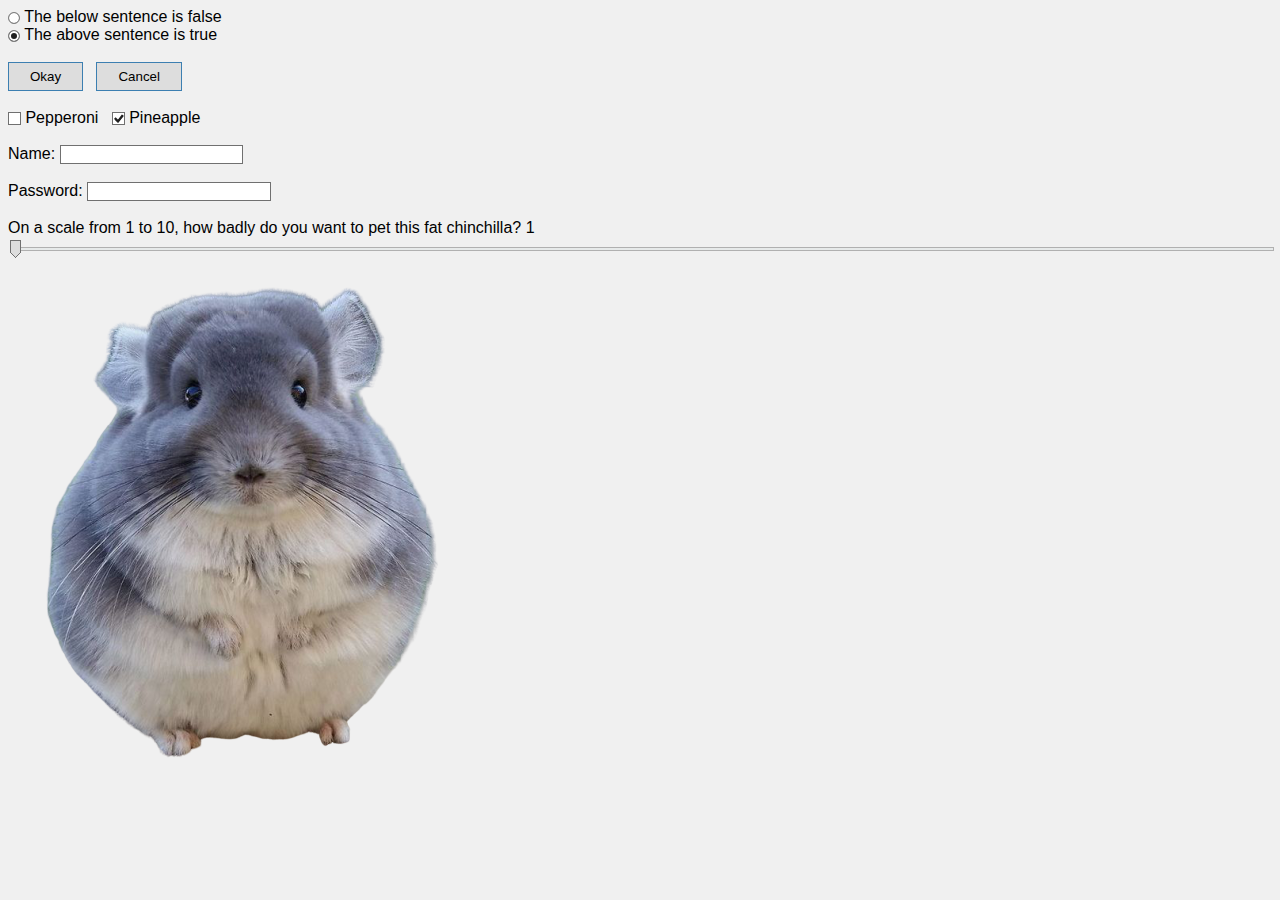
<file: index.html>
<!DOCTYPE html>
<header>
  <title>
    Web32 Demo
  </title>
  <link rel="stylesheet" type="text/css" href="css/body.css">
  <link rel="stylesheet" type="text/css" href="css/button.css">
  <link rel="stylesheet" type="text/css" href="css/radio.css">
  <link rel="stylesheet" type="text/css" href="css/checkbox.css">
  <link rel="stylesheet" type="text/css" href="css/textbox.css">
  <link rel="stylesheet" type="text/css" href="css/password.css">
  <link rel="stylesheet" type="text/css" href="css/slider.css">
  <!--<script src="https://unpkg.com/focus-visible@latest/dist/focus-visible.min.js"></script>-->
  <script src="js/focus-visible.js"></script>
</header>

<body>
  <div id="preload"></div>
  <script src="js/preload.js"></script>

  <label class="radio">
    <input type="radio" name="group1">
    <i></i> The below sentence is false
  </label>
  <br>
  <label class="radio">
    <input type="radio" name="group1" checked>
    <i></i> The above sentence is true
  </label>

  <br><br>

  <button>Okay</button>
  &nbsp;
  <button>Cancel</button>

  <br><br>

  <label class="checkbox">
    <input type="checkbox">
    <i></i> Pepperoni
  </label>
  &nbsp;
  <label class="checkbox">
    <input type="checkbox" checked>
    <i></i> Pineapple
  </label>

  <br><br>

  <label>Name:
  <input type="text">
  </label>
  <br><br>
  <label>Password:
  <input type="password">
  </label>

  <br><br>

  <script>
    const sliderOnInput = slider => document.getElementById('badly').innerHTML = 
    slider.value < 100 ? slider.value : Infinity;
  </script>
  <label id="sliderLabel">On a scale from 1 to 10, how badly do you want to pet this fat chinchilla?&nbsp;<span id="badly">1</span>
  <input type="range" min="1" max="100" value="1" step="1" oninput="sliderOnInput(this)">
  </label>

  <br><br>

  <img src="img/chinchilla.png">
</body>
</html>
</file>
<file: css/body.css>
body {
    background-color: #F0F0F0;
    font-family: Arial, Helvetica, sans-serif;
  }
</file>
<file: css/button.css>
button {
   width: 100;
   height: 50;
   border-image-source: url(../img/button/buttonDefault.png);
   border-image-width: 1px;
   border-image-slice: fill 1 1 1 1;
   padding: 5px 20px 5px 20px;
 }
 
 button:hover {
   border-image-source: url(../img/button/buttonHover.png);
 }
 
 button:active {
   border-image-source: url(../img/button/buttonClick.png);
 }
 
 :focus:not(.focus-visible) {
   outline: none;
 }
 
 .focus-visible {
   outline: 1;
   outline-color: black;
   outline-style: dotted;
   outline-offset: -3px;
 }
</file>
<file: css/radio.css>
/* http://stackoverflow.com/a/17541916/383904 */

.radio {
  user-select: none;
  -webkit-user-select: none;
  -webkit-touch-callout: none;
}

.radio>input {
  position: absolute;
  opacity: 0;
  width: 0;
  height: 0;
}

.radio>i {
  display: inline-block;
  vertical-align: middle;
  width: 10px;
  height: 10px;
  border-radius: 50%;
  box-shadow: inset 0 0 0 8px #fff;
  border: 1px solid gray;
  background: gray;
}

.radio:hover>i {
  border-color: #26A0DA;
}

.radio:hover:checked>i {
  background: #26A0DA;
}

.radio>input:active+i {
  border-color: #2C628B;
}

.radio>input:active:checked+i {
  border-color: #2C628B;
}

.radio>input:checked:not(:active)+i {
  box-shadow: inset 0 0 0 2px #fff;
  background: #202020;
}

.radio>input:checked:active+i {
  box-shadow: inset 0 0 0 2px #fff;
  background: #2C628B;
}

.radio>input:checked:hover+i {
  box-shadow: inset 0 0 0 2px #fff;
  background: #2C628B;
}

.radio>input:checked:hover:not(:active)+i {
  box-shadow: inset 0 0 0 2px #fff;
  background: #26A0DA;
}
</file>
<file: css/checkbox.css>
.checkbox {
  user-select: none;
  -webkit-user-select: none;
  -webkit-touch-callout: none;
}

.checkbox > input {
  position: absolute;
  opacity: 0;
  width: 0;
  height: 0;
}

.checkbox > i {
  display: inline-block;
  vertical-align: middle;
  width: 11px;
  height: 11px;
  box-shadow: inset 0 0 0 8px #fff;
  border: 1px solid #707070;
  background: gray;
}

.checkbox > i {
  width: 11px;
}

.checkbox:hover>i {
  border-color: #26A0DA;
}

.checkbox:hover:checked>i {
  background: #26A0DA;
}

.checkbox>input:active+i {
  border-color: #2C628B;
}

.checkbox>input:active:checked+i {
  border-color: #2C628B;
}

.checkbox > input + i:after {
  content: "";
  display: block;
  height: 11px;
  width: 11px;
  border-radius: inherit;
  background: white;
}

.checkbox > input:checked + i:after {
  background-image: url(../img/checkbox/checkDefaultFilled.png);
}

.checkbox > input:checked:hover + i:after {
  background-image: url(../img/checkbox/checkHoverFilled.png);
}

.checkbox > input:checked:active + i:after {
  background-image: url(../img/checkbox/checkClickFilled.png);
}
</file>
<file: css/textbox.css>
input[type="text"] {
  border-width: 1px;
  border-color: #707070;
  border-style: solid;
}

input[type="text"]:hover:not(:active):not(:focus) {
  border-color: #26A0DA;
}

input[type="text"]:active, input[type="text"]:focus {
  border-color: #2C628B;
  outline: none;
}
</file>
<file: css/password.css>
input[type="password"] {
  border-width: 1px;
  border-color: #707070;
  border-style: solid;
}

input[type="password"]:hover:not(:active):not(:focus) {
  border-color: #26A0DA;
}

input[type="password"]:active, input[type="password"]:focus {
  border-color: #2C628B;
  outline: none;
}

@media screen and (-webkit-min-device-pixel-ratio:0) {
  input[type="password"] {
    -webkit-text-stroke-width: .12em;
    letter-spacing: .12em;
    padding-left: 3px; 
  }
}
</file>
<file: css/slider.css>
input[type=range] {
  -webkit-appearance: none;
  width: 100%;
}
/*
input[type=range]:active {
  outline: dotted;
  outline-width: 1px;
  outline-color: black;
  outline-offset: 6px;
}*/

input[type=range]::-webkit-slider-thumb {
  -webkit-appearance: none;
}

input[type=range]:focus {
  outline: none;
}

input[type=range]::-ms-track {
  width: 100%;
  cursor: pointer;
  background: transparent;
  border-color: transparent;
  color: transparent;
}

input[type=range] {
  border-image-source: url(../img/slider/track.png);
  border-image-width: 1px;
  border-image-slice: fill 1 1 1 1;
  height: 4px;
}

input[type=range]::-webkit-slider-thumb {
  -webkit-appearance: none;
  height: 18px;
  width: 11px;
  background-image: url(../img/slider/thumbDefault.png);
}

input[type=range]:hover::-webkit-slider-thumb {
  background-image: url(../img/slider/thumbHover.png);
}

input[type=range]:active::-webkit-slider-thumb {
  background-image: url(../img/slider/thumbClick.png);
}

input[type=range]::-moz-range-thumb {
  border: none;
  border-radius: 0;
  height: 18px;
  width: 11px;
  background-image: url(../img/slider/thumbDefault.png);
}

input[type=range]:hover::-moz-range-thumb {
  background-image: url(../img/slider/thumbHover.png);
}

input[type=range]:active::-moz-range-thumb {
  background-image: url(../img/slider/thumbClick.png);
}
</file>
